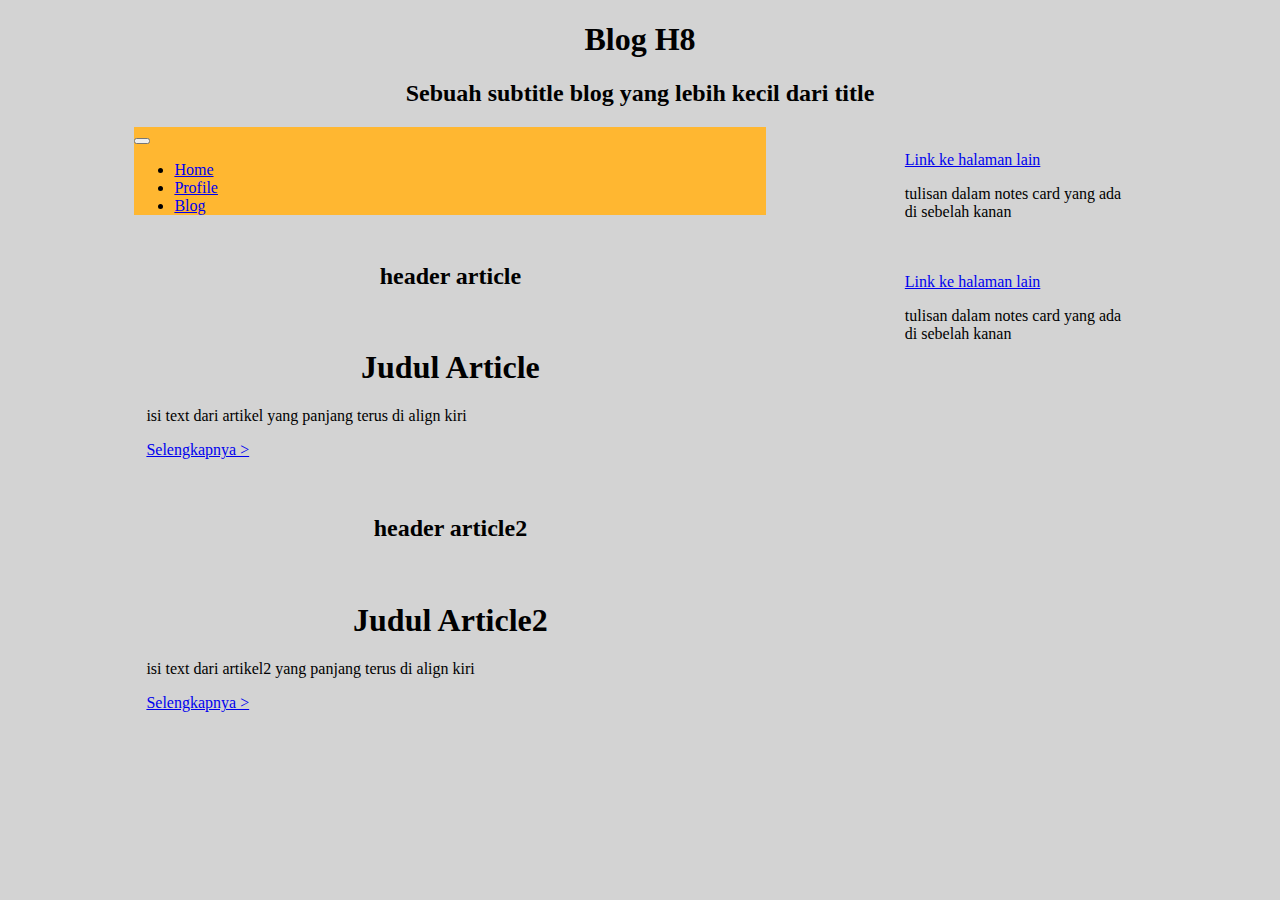
<file: blog.html>
<!DOCTYPE html>
<html lang="en">

<head>
    <meta charset="UTF-8">
    <meta http-equiv="X-UA-Compatible" content="IE=edge">
    <meta name="viewport" content="width=device-width, initial-scale=1.0">
    <title>Blog</title>
    <!-- CSS only -->
    <link href="https://cdn.jsdelivr.net/npm/bootstrap@5.0.0-beta2/dist/css/bootstrap.min.css" rel="stylesheet"
        integrity="sha384-BmbxuPwQa2lc/FVzBcNJ7UAyJxM6wuqIj61tLrc4wSX0szH/Ev+nYRRuWlolflfl" crossorigin="anonymous">
    <link rel="stylesheet" href="blog.css">
</head>

<body>
    <h1>Blog H8</h1>
    <h2>Sebuah subtitle blog yang lebih kecil dari title</h2>
    <div>
        <section class="notes kanan">
            <div class="card notes">
                <a href="#">Link ke halaman lain</a>
                <p>tulisan dalam notes card yang ada di sebelah kanan</p>
            </div>
            <div class="card notes">
                <a href="#">Link ke halaman lain</a>
                <p>tulisan dalam notes card yang ada di sebelah kanan</p>
            </div>
        </section>
        <section class="artikel kiri">
            <nav class="navbar navbar-expand-lg navbar-light bg-orange">
                <button class="navbar-toggler" type="button" data-toggle="collapse" data-target="#navbarNav"
                    aria-controls="navbarNav" aria-expanded="false" aria-label="Toggle navigation">
                    <span class="navbar-toggler-icon"></span>
                </button>
                <div class="collapse navbar-collapse" id="navbarNav">
                    <ul class="navbar-nav mr-auto">
                        <li class="nav-item">
                            <a class="nav-link" href="./index.html">Home</a>
                        </li>
                        <li class="nav-item">
                            <a class="nav-link" href="./profile.html">Profile</a>
                        </li>
                        <li class="nav-item active">
                            <a class="nav-link" href="./blog.html">Blog</a>
                        </li>
                    </ul>
                </div>
            </nav>
            <article class="card article">
                <h2>header article</h2>
                <img>
                <h1>Judul Article</h1>
                <p>isi text dari artikel yang panjang terus di align kiri</p>
                <a href="#">Selengkapnya &gt;</a>
            </article>
            <article class="card article">
                <h2>header article2</h2>
                <img>
                <h1>Judul Article2</h1>
                <p>isi text dari artikel2 yang panjang terus di align kiri</p>
                <a href="#">Selengkapnya &gt;</a>
            </article>
        </section>
    </div>
    <!-- JavaScript Bundle with Popper -->
    <script src="https://cdn.jsdelivr.net/npm/bootstrap@5.0.0-beta2/dist/js/bootstrap.bundle.min.js"
        integrity="sha384-b5kHyXgcpbZJO/tY9Ul7kGkf1S0CWuKcCD38l8YkeH8z8QjE0GmW1gYU5S9FOnJ0"
        crossorigin="anonymous"></script>
</body>

</html>
</file>
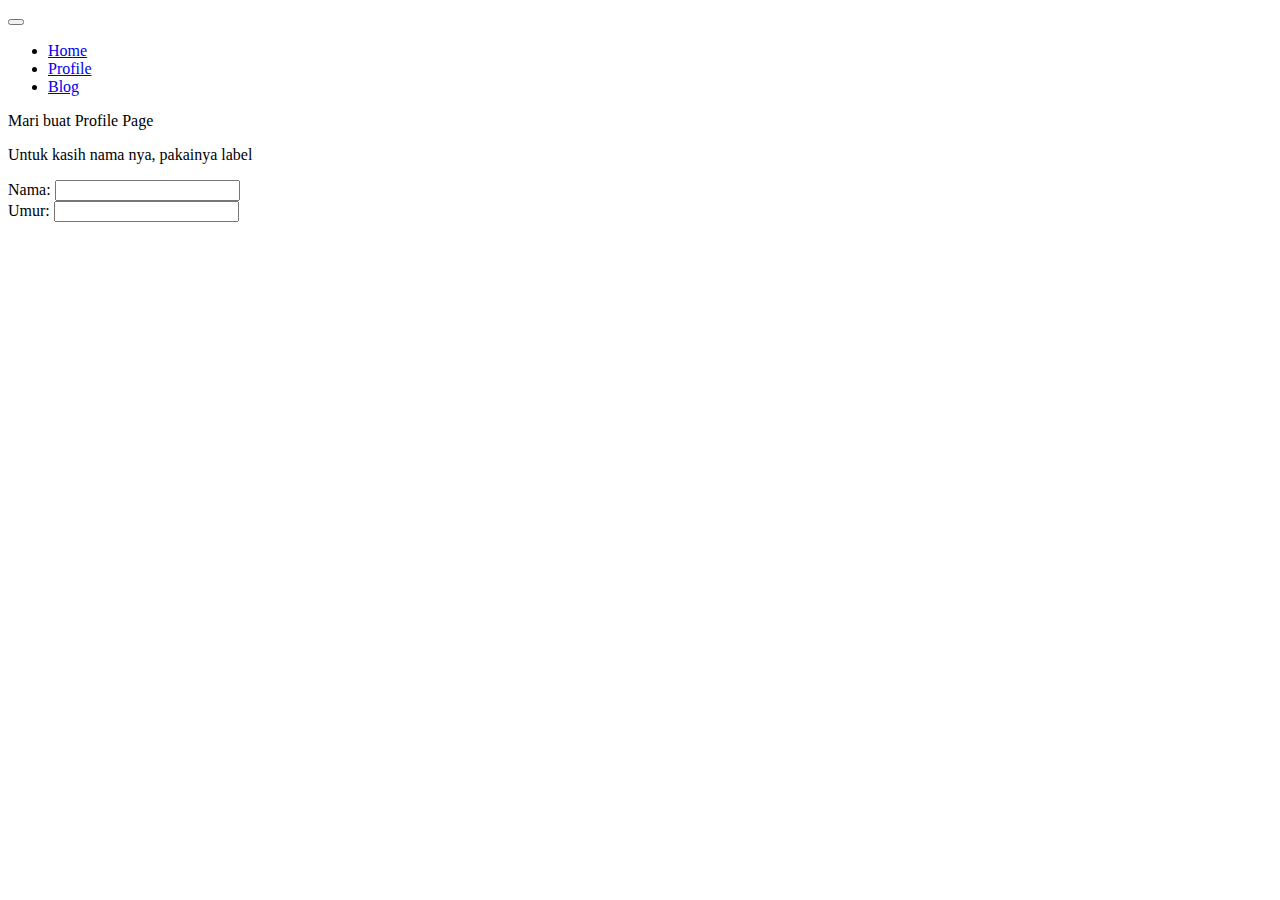
<file: profile.html>
<!DOCTYPE html>
<html>

<head>
    <title>Profile</title>
    <link href="https://cdn.jsdelivr.net/npm/bootstrap@5.0.0-beta2/dist/css/bootstrap.min.css" rel="stylesheet"
        integrity="sha384-BmbxuPwQa2lc/FVzBcNJ7UAyJxM6wuqIj61tLrc4wSX0szH/Ev+nYRRuWlolflfl" crossorigin="anonymous">
</head>

<body>
    <nav class="navbar navbar-expand-lg navbar-light bg-orange">
        <button class="navbar-toggler" type="button" data-toggle="collapse" data-target="#navbarNav"
            aria-controls="navbarNav" aria-expanded="false" aria-label="Toggle navigation">
            <span class="navbar-toggler-icon"></span>
        </button>
        <div class="collapse navbar-collapse" id="navbarNav">
            <ul class="navbar-nav mr-auto">
                <li class="nav-item">
                    <a class="nav-link" href="./index.html">Home</a>
                </li>
                <li class="nav-item active">
                    <a class="nav-link" href="./profile.html">Profile</a>
                </li>
                <li class="nav-item">
                    <a class="nav-link" href="./blog.html">Blog</a>
                </li>
            </ul>
        </div>
    </nav>
    <p>Mari buat Profile Page</p>
    <p>Untuk kasih nama nya, pakainya label</p>
    <form>
        <label>Nama:</label>
        <input type="text"><br>
        <label>Umur:</label>
        <input type="number"><br>
    </form>
    
    <!-- JavaScript Bundle with Popper -->
    <script src="https://cdn.jsdelivr.net/npm/bootstrap@5.0.0-beta2/dist/js/bootstrap.bundle.min.js"
        integrity="sha384-b5kHyXgcpbZJO/tY9Ul7kGkf1S0CWuKcCD38l8YkeH8z8QjE0GmW1gYU5S9FOnJ0"
        crossorigin="anonymous"></script>
</body>

</html>
</file>
<file: blog.css>
body {
    background-color: lightgrey;
}

h1 {
    font-size: 32px;
    text-align: center;
}

h2 {
    font-size: 24px;
    text-align: center;
}

.bg-orange {
    background-color: rgb(255, 183, 49);
}

.kiri {
    width: 50%;
    margin-left: 10%;
    margin-right: 5%;
}

.kanan {
    width: 20%;
    margin-left: 5%;
    margin-right: 10%;
    float: right;
}

.card {
    margin-top: 12px;
    margin-bottom: 12px;
    padding: 12px;
}
</file>
